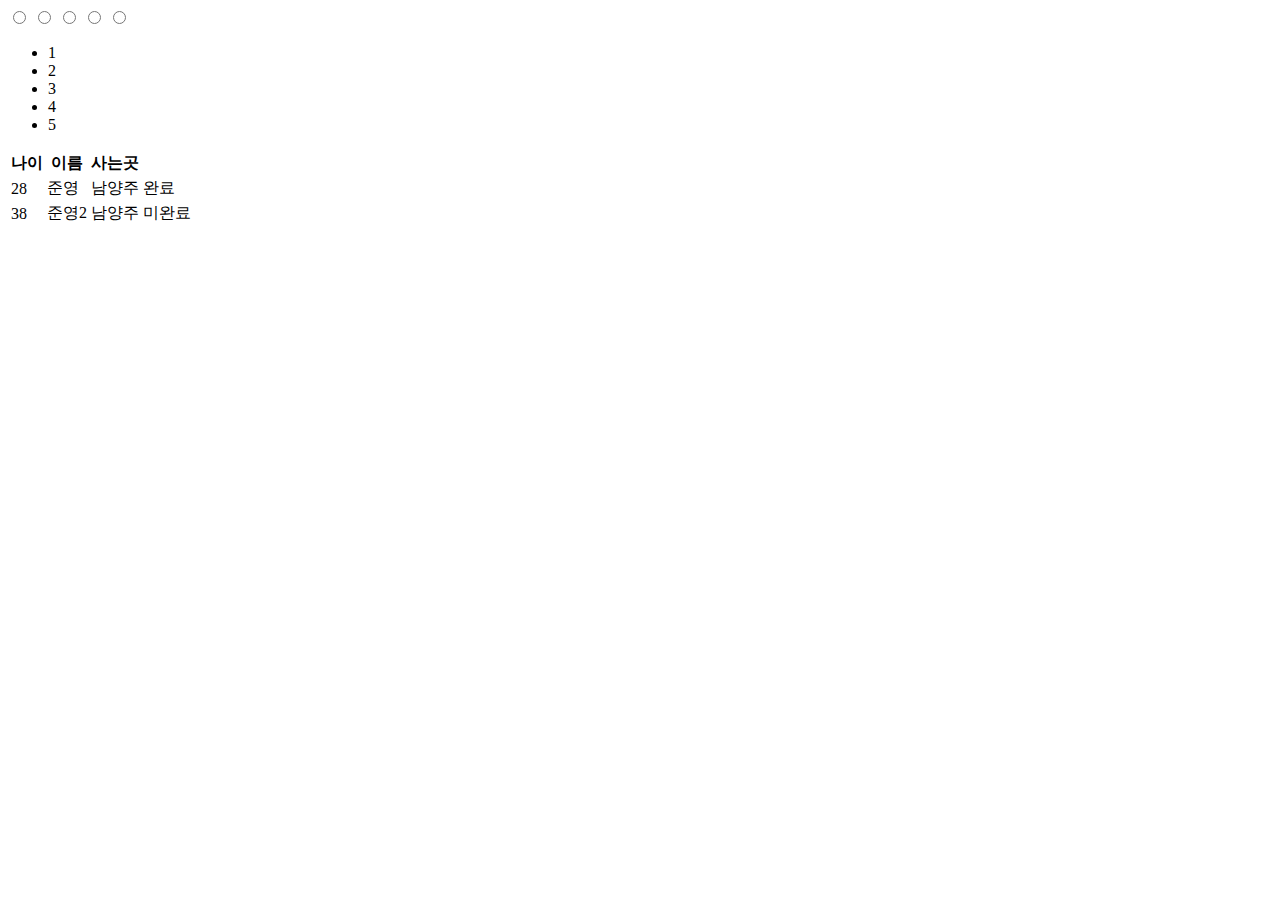
<file: class/index.html>
<!DOCTYPE html>
<html lang="en">
<head>
    <meta charset="UTF-8">
    <meta name="viewport" content="width=device-width, initial-scale=1.0">
    <title>Document</title>

    <style>
        ul li div{
            display:none;
        }
    </style>
</head>
<body>
    <input class="filter_btn" type="radio" name="val" value="1">
    <input type="radio" name="val" value="2">
    <input type="radio" name="val" value="3">
    <input type="radio" name="val" value="4">
    <input type="radio" name="val" value="5">
    <ul>
        <li>
            1
            <div>
                1보입니다.
            </div>

        </li>
        <li>2
            <div>
                1보입니다.
            </div>
        </li>
        <li>3
            <div>
                1보입니다.
            </div>
        </li>
        <li>4
            <div>
                1보입니다.
            </div>
        </li>
        <li>5
            <div>
                1보입니다.
            </div>
        </li>
    </ul>


    <table>
        <thead>
            <tr>
                <th>나이</th>
                <th>이름</th>
                <th>사는곳</th>
            </tr>
        </thead>
        <tbody>

        </tbody>
    </table>


    <script>
        let array = [0,1,2,3,4];
        const list = document.querySelectorAll('ul li');
        const filter = document.querySelectorAll('input');

        list.forEach(item => {
            item.addEventListener('mouseenter', ()=>{
                item.querySelector('div').style.display = 'block'
            });
            item.addEventListener('mouseleave', ()=>{
                item.querySelector('div').style.display = 'none'
            });
        });
    
        for(let i =0; i < filter.length; i++){
            let item = filter[i];
            filter[i].addEventListener('click', ()=>{
                let value = filter[i].value;
                filterFunc(value)
            })
        }


        // filter.forEach(item => {
        //     item.addEventListener('click', ()=>{
        //         let value = item.value;
        //         filterFunc(value)
        //     })
        // })

        const filterFunc = (num) =>{

            for(let i = 0; i < list.length; i++){
                if(i == Number(num) - 1){
                    list[i].style.display= 'block'
                }else{
                    list[i].style.display= 'none'
                }
            }

        }   



        let obj = [
        {
            name: "준영",
            age: 28,
            area: '남양주',
            comp: true
        },
        {
            name: "준영2",
            age: 38,
            area: '남양주',
            comp: false,
        }
        ]


        let tableBody = document.querySelector('table tbody');

        tableBody.innerHTML = `
            ${obj.map(item => {

                return `<tr>
                    <td>${item.age}</td>
                    <td>${item.name}</td>
                    <td>${item.area}</td>
                    <td class="${item.comp ? 'stat02' : 'stat01'}">
                        ${item.comp ? '완료' : '미완료'}</td>
                    </tr>`
            }).join('')}


        `

        for(let i = 0; i < obj.length; i++){
            console.log(`이름은 ${obj[i].name}이고 나이는 ${obj[i].age}입니다. 사는곳은 ${obj[i].area}`);
        }
    
    </script>
</body>
</html>
</file>
